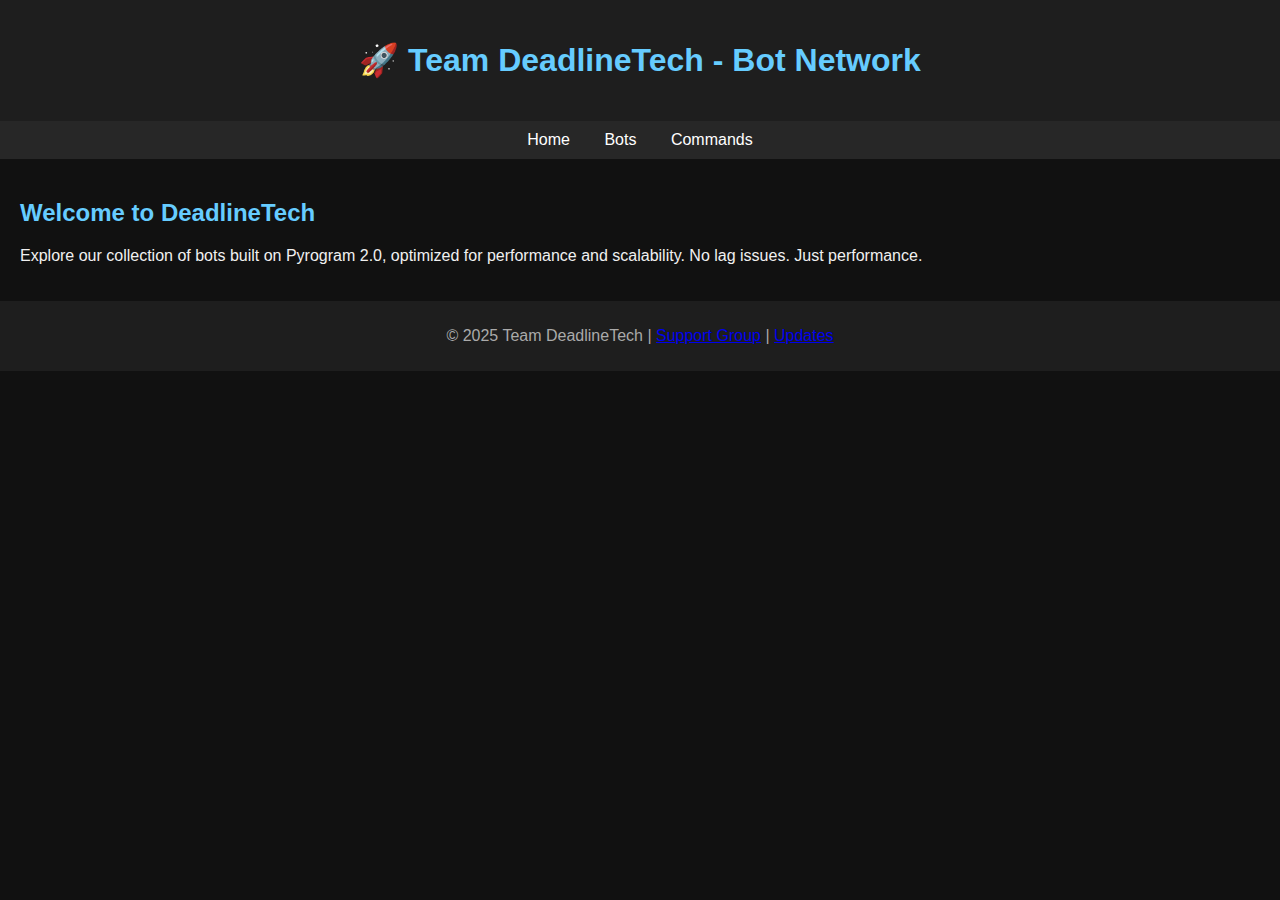
<file: index.html>
<!DOCTYPE html>
<html lang="en">
<head>
    <meta charset="UTF-8">
    <title>DeadlineTech Bots</title>
    <link rel="stylesheet" href="style.css">
</head>
<body>
    <header><h1>🚀 Team DeadlineTech - Bot Network</h1></header>
    <nav>
        <a href="index.html">Home</a>
        <a href="bots.html">Bots</a>
        <a href="commands.html">Commands</a>
    </nav>
    <main>
        <section>
            <h2>Welcome to DeadlineTech</h2>
            <p>Explore our collection of bots built on Pyrogram 2.0, optimized for performance and scalability. No lag issues. Just performance.</p>
        </section>
    </main>
    <footer>
        <p>© 2025 Team DeadlineTech | <a href="https://t.me/DeadlineTechSupport">Support Group</a> | <a href="https://t.me/DeadlineTechTeam">Updates</a></p>
    </footer>
</body>
</html>
</file>
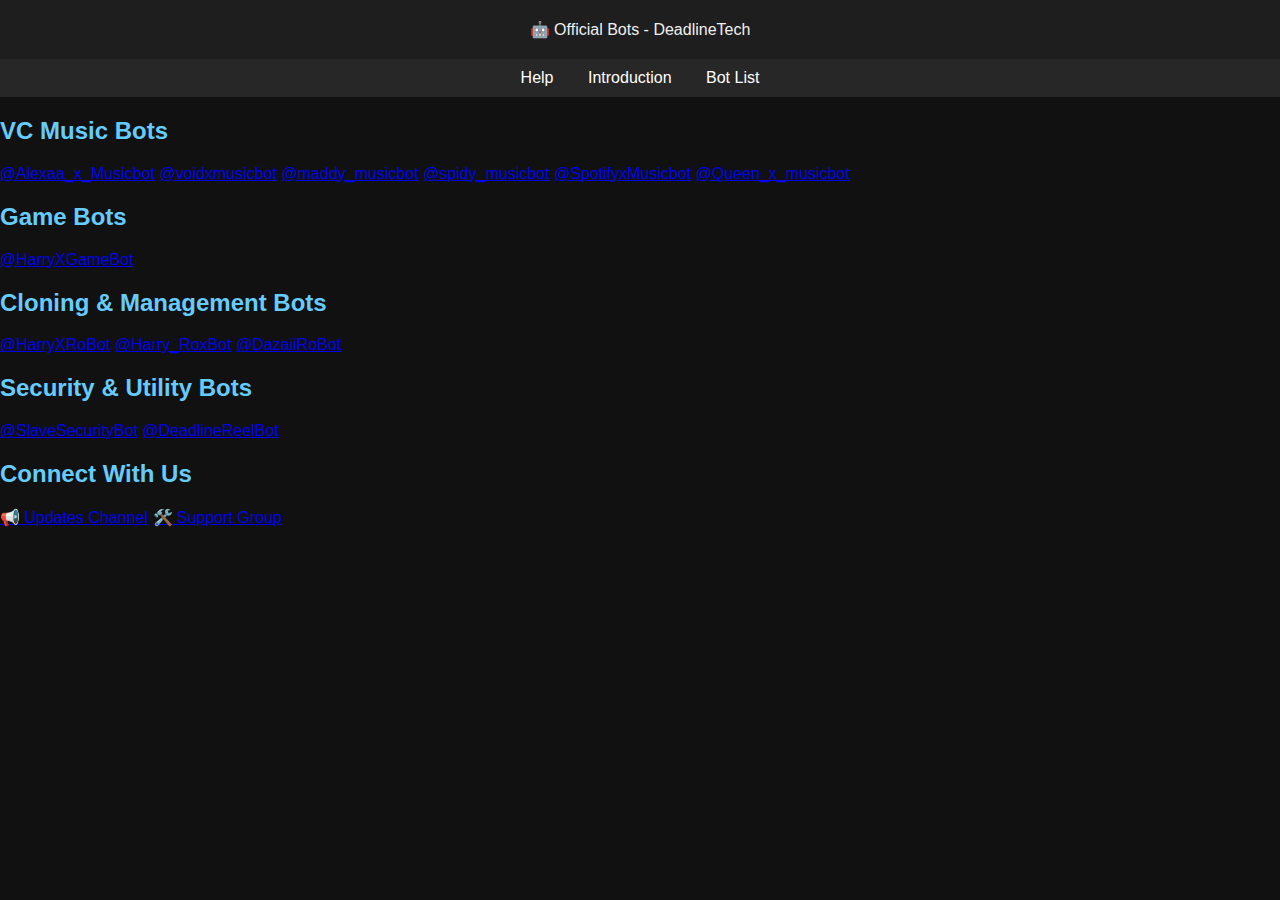
<file: bots.html>
<!DOCTYPE html>
<html>
<head>
  <title>Our Bots | DeadlineTech</title>
  <link rel="stylesheet" href="style.css">
</head>
<body>
  <header>🤖 Official Bots - DeadlineTech</header>
  <nav>
    <a href="index.html">Help</a>
    <a href="intro.html">Introduction</a>
    <a href="bots.html">Bot List</a>
  </nav>
  <div class="container">
    <h2 class="section-title">VC Music Bots</h2>
    <a class="button" href="https://t.me/Alexaa_x_Musicbot">@Alexaa_x_Musicbot</a>
    <a class="button" href="https://t.me/voidxmusicbot">@voidxmusicbot</a>
    <a class="button" href="https://t.me/maddy_musicbot">@maddy_musicbot</a>
    <a class="button" href="https://t.me/spidy_musicbot">@spidy_musicbot</a>
    <a class="button" href="https://t.me/SpotifyxMusicbot">@SpotifyxMusicbot</a>
    <a class="button" href="https://t.me/Queen_x_musicbot">@Queen_x_musicbot</a>

    <h2 class="section-title">Game Bots</h2>
    <a class="button" href="https://t.me/HarryXGameBot">@HarryXGameBot</a>

    <h2 class="section-title">Cloning & Management Bots</h2>
    <a class="button" href="https://t.me/HarryXRoBot">@HarryXRoBot</a>
    <a class="button" href="https://t.me/Harry_RoxBot">@Harry_RoxBot</a>
    <a class="button" href="https://t.me/DazaiiRoBot">@DazaiiRoBot</a>

    <h2 class="section-title">Security & Utility Bots</h2>
    <a class="button" href="https://t.me/SlaveSecurityBot">@SlaveSecurityBot</a>
    <a class="button" href="https://t.me/DeadlineReelBot">@DeadlineReelBot</a>

    <h2 class="section-title">Connect With Us</h2>
    <a class="button" href="https://t.me/DeadlineTechTeam">📢 Updates Channel</a>
    <a class="button" href="https://t.me/DeadlineTechSupport">🛠️ Support Group</a>
  </div>
</body>
</html>
</file>
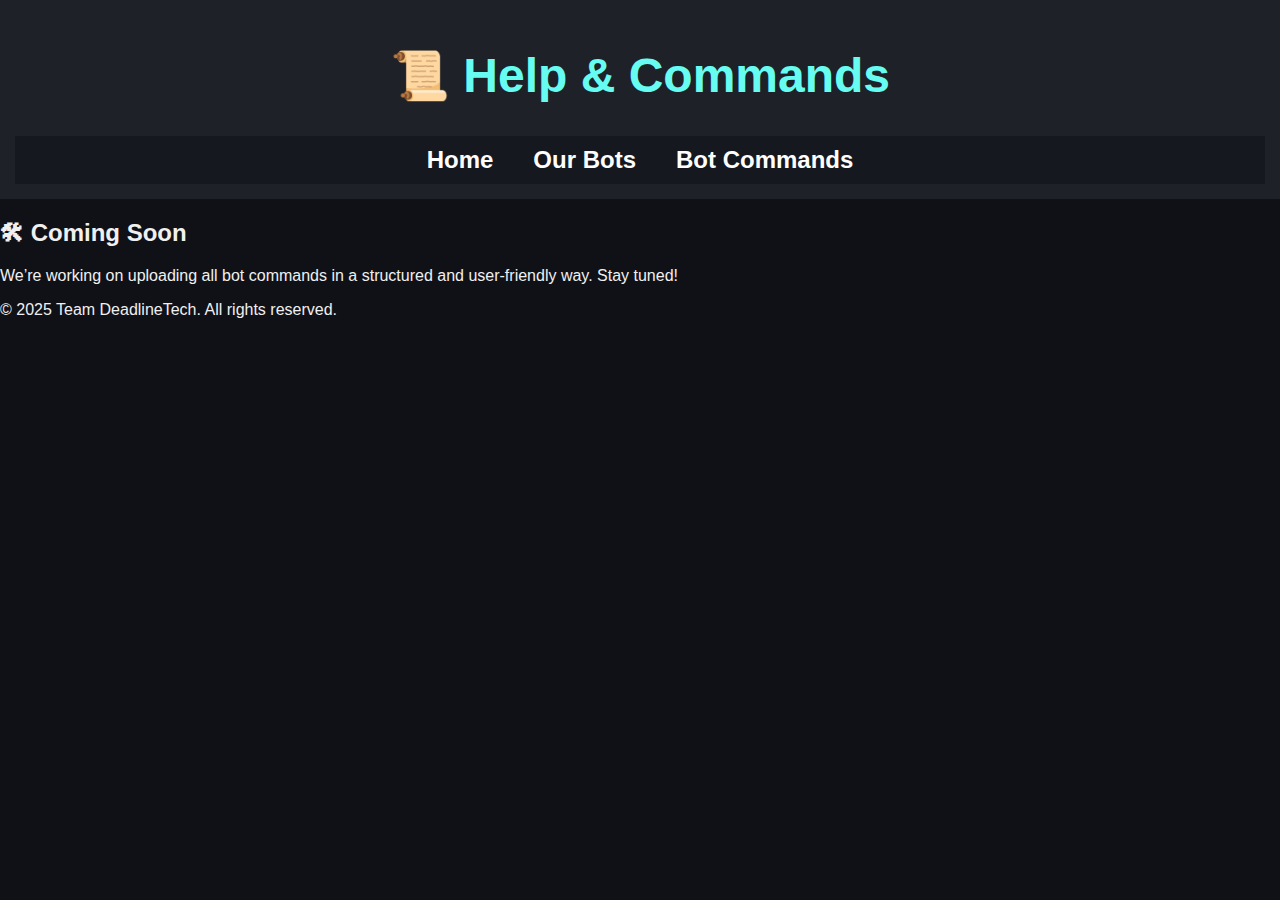
<file: commands.html>
<!DOCTYPE html>
<html lang="en">
<head>
    <meta charset="UTF-8">
    <meta name="viewport" content="width=device-width, initial-scale=1.0">
    <title>Bot Commands</title>
    <link rel="stylesheet" href="styles.css">
</head>
<body>
    <header>
        <h1>📜 Help & Commands</h1>
        <nav>
            <a href="index.html">Home</a>
            <a href="bots.html">Our Bots</a>
            <a href="commands.html">Bot Commands</a>
        </nav>
    </header>
    <main>
        <section class="commands">
            <h2>🛠 Coming Soon</h2>
            <p>We’re working on uploading all bot commands in a structured and user-friendly way. Stay tuned!</p>
        </section>
    </main>
    <footer>
        <p>© 2025 Team DeadlineTech. All rights reserved.</p>
    </footer>
</body>
</html>
</file>
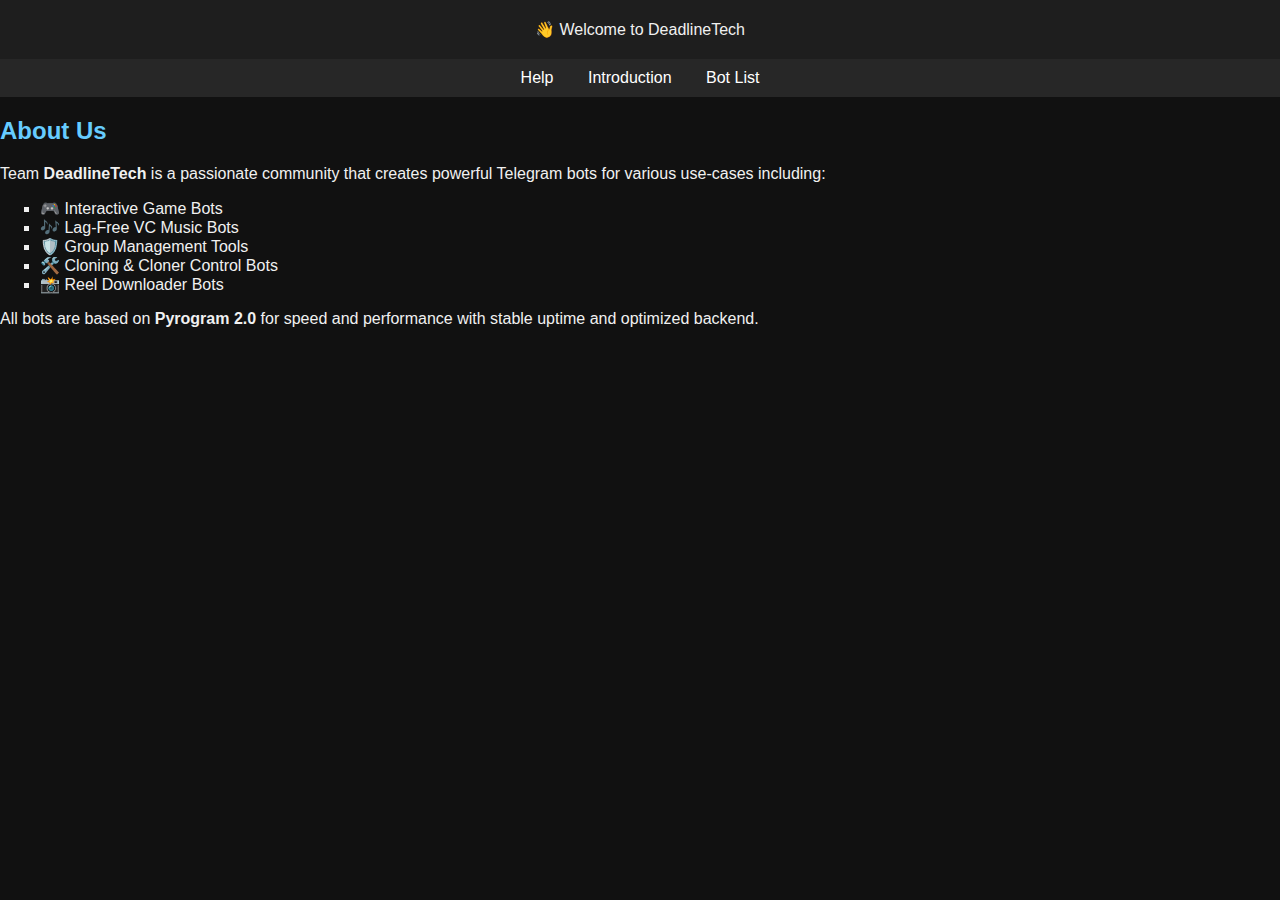
<file: intro.html>
<!DOCTYPE html>
<html>
<head>
  <title>Introduction | DeadlineTech</title>
  <link rel="stylesheet" href="style.css">
</head>
<body>
  <header>👋 Welcome to DeadlineTech</header>
  <nav>
    <a href="index.html">Help</a>
    <a href="intro.html">Introduction</a>
    <a href="bots.html">Bot List</a>
  </nav>
  <div class="container">
    <h2 class="section-title">About Us</h2>
    <p>Team <b>DeadlineTech</b> is a passionate community that creates powerful Telegram bots for various use-cases including:</p>
    <ul>
      <li>🎮 Interactive Game Bots</li>
      <li>🎶 Lag-Free VC Music Bots</li>
      <li>🛡️ Group Management Tools</li>
      <li>🛠️ Cloning & Cloner Control Bots</li>
      <li>📸 Reel Downloader Bots</li>
    </ul>
    <p>All bots are based on <b>Pyrogram 2.0</b> for speed and performance with stable uptime and optimized backend.</p>
  </div>
</body>
</html>
</file>
<file: style.css>
body {
    font-family: 'Segoe UI', sans-serif;
    background-color: #111;
    color: #f0f0f0;
    margin: 0;
    padding: 0;
}
header {
    background-color: #1e1e1e;
    padding: 20px;
    text-align: center;
}
nav {
    background-color: #272727;
    padding: 10px;
    text-align: center;
}
nav a {
    color: #fff;
    margin: 0 15px;
    text-decoration: none;
}
main {
    padding: 20px;
}
footer {
    background-color: #1e1e1e;
    color: #aaa;
    text-align: center;
    padding: 10px;
}
h1, h2, h3 {
    color: #66ccff;
}
ul {
    list-style-type: square;
}
code {
    background-color: #222;
    padding: 2px 5px;
    border-radius: 4px;
}
</file>
<file: styles.css>
body {
  font-family: 'Segoe UI', sans-serif;
  background: #0f1117;
  color: #f0f0f0;
  margin: 0;
  padding: 0;
}
header {
  background-color: #1e2128;
  padding: 15px;
  text-align: center;
  font-size: 24px;
  color: #66fcf1;
}
nav {
  display: flex;
  justify-content: center;
  background: #16181f;
  padding: 10px;
}
nav a {
  margin: 0 20px;
  color: #ffffff;
  text-decoration: none;
  font-weight: bold;
}
nav a:hover {
  color: #66fcf1;
}
.container {
  max-width: 900px;
  margin: auto;
  padding: 30px 20px;
}
.button {
  display: inline-block;
  background: #66fcf1;
  color: #000;
  padding: 10px 16px;
  margin: 6px;
  border-radius: 8px;
  text-decoration: none;
  font-weight: bold;
}
.button:hover {
  background: #45a29e;
  color: white;
}
.status {
  font-size: 14px;
  margin-left: 10px;
  color: #ccc;
}
.bot-alive { color: #2ecc71; }
.bot-dead { color: #e74c3c; }
.section-title {
  color: #ffffff;
  font-size: 20px;
  margin-top: 30px;
  border-bottom: 2px solid #66fcf1;
  padding-bottom: 8px;
}
</file>
